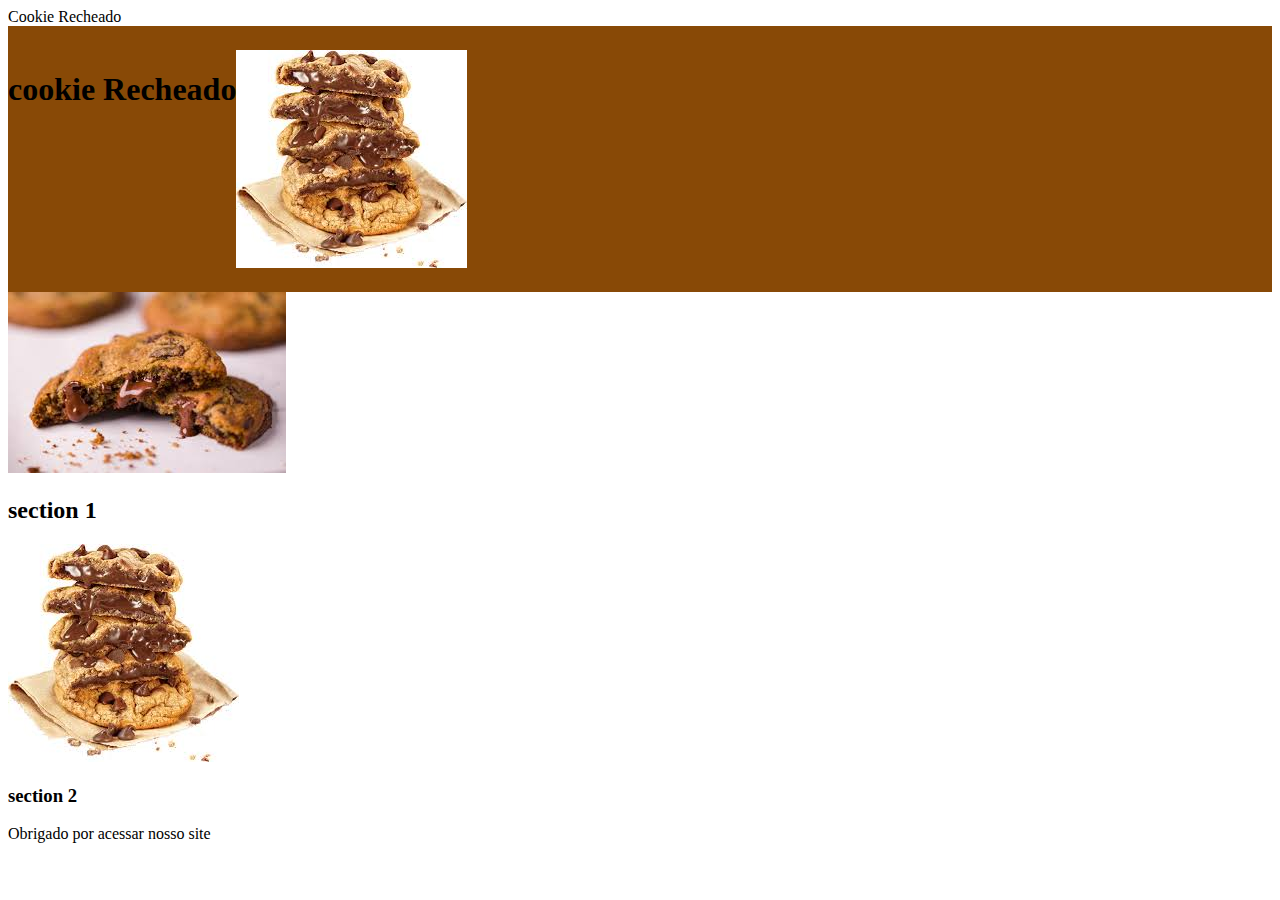
<file: index.html>
<!DOCTYPE html>
<html lang="en">
<head>
    <meta charset="UTF-8">
    <meta name="viewport" content="width=device-width, initial-scale=1.0"
    <title>Cookie Recheado</title>
    <link rel="stylesheet" href="style.css">
</head>
<body>
    <header class="cabecalho">
        <h1>cookie Recheado</h1>
        <img src="cookierecheado.jpeg" alt="Cookie"> 
    </header>
    <section class="saction1">
        <img src="Cookie2.jpeg" alt="Cookie">
        <h2>section 1</h2>
    </section>
    <section class="saction2">
        <img src="cookierecheado.jpeg" alt="Cookie">
        <h3>section 2</h3>
    </section>
<footer>
    Obrigado por acessar nosso site 
</footer>
</body>
</html>
</file>
<file: style.css>
.cabecalho{
    background-color: rgb(136, 73, 6);
    color: black;
    display: flex;
     padding: 24px 0;
} 
    
.section1{
    background-color: rgb(133, 77, 5);
    padding: 100px;
}

.section2{
    background-color: rgb(100, 56, 3);
    padding: 100px;
}

.cabecalho-imagem{
    width: 2%'';
}
</file>
